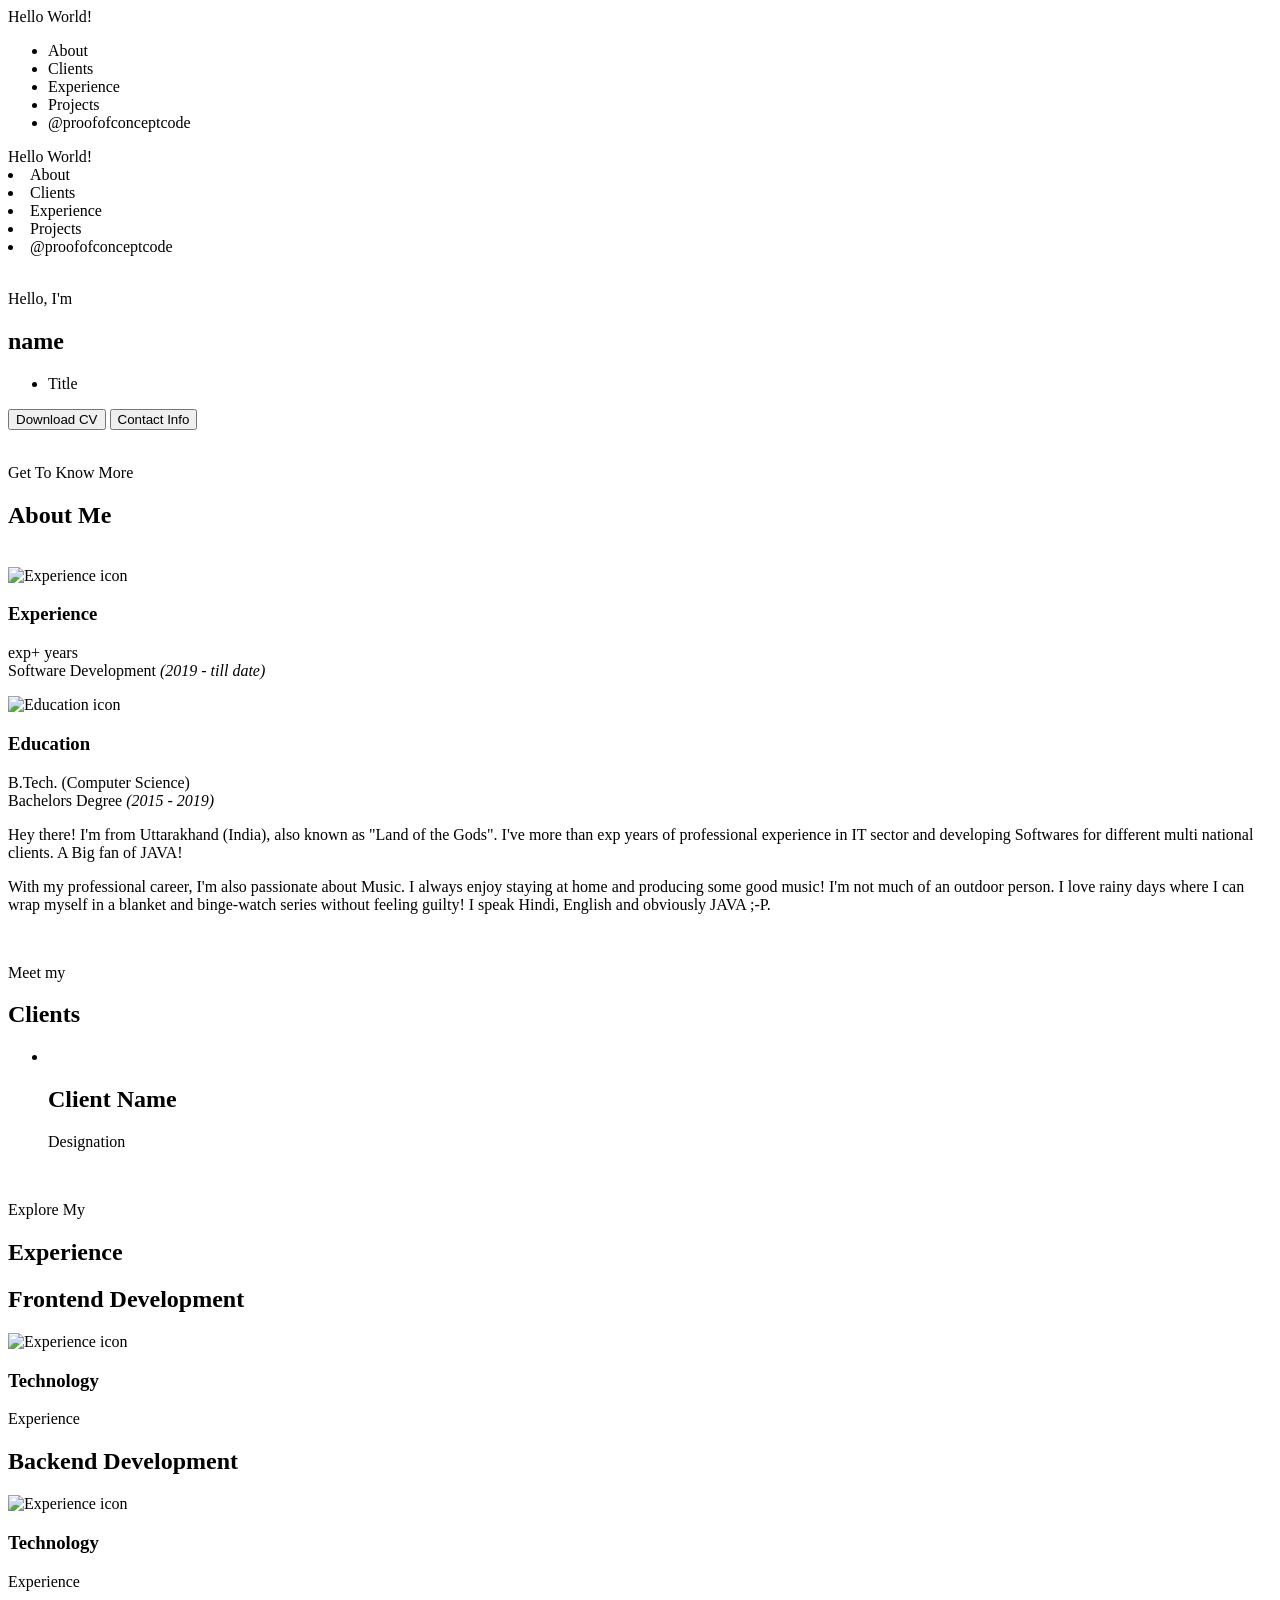
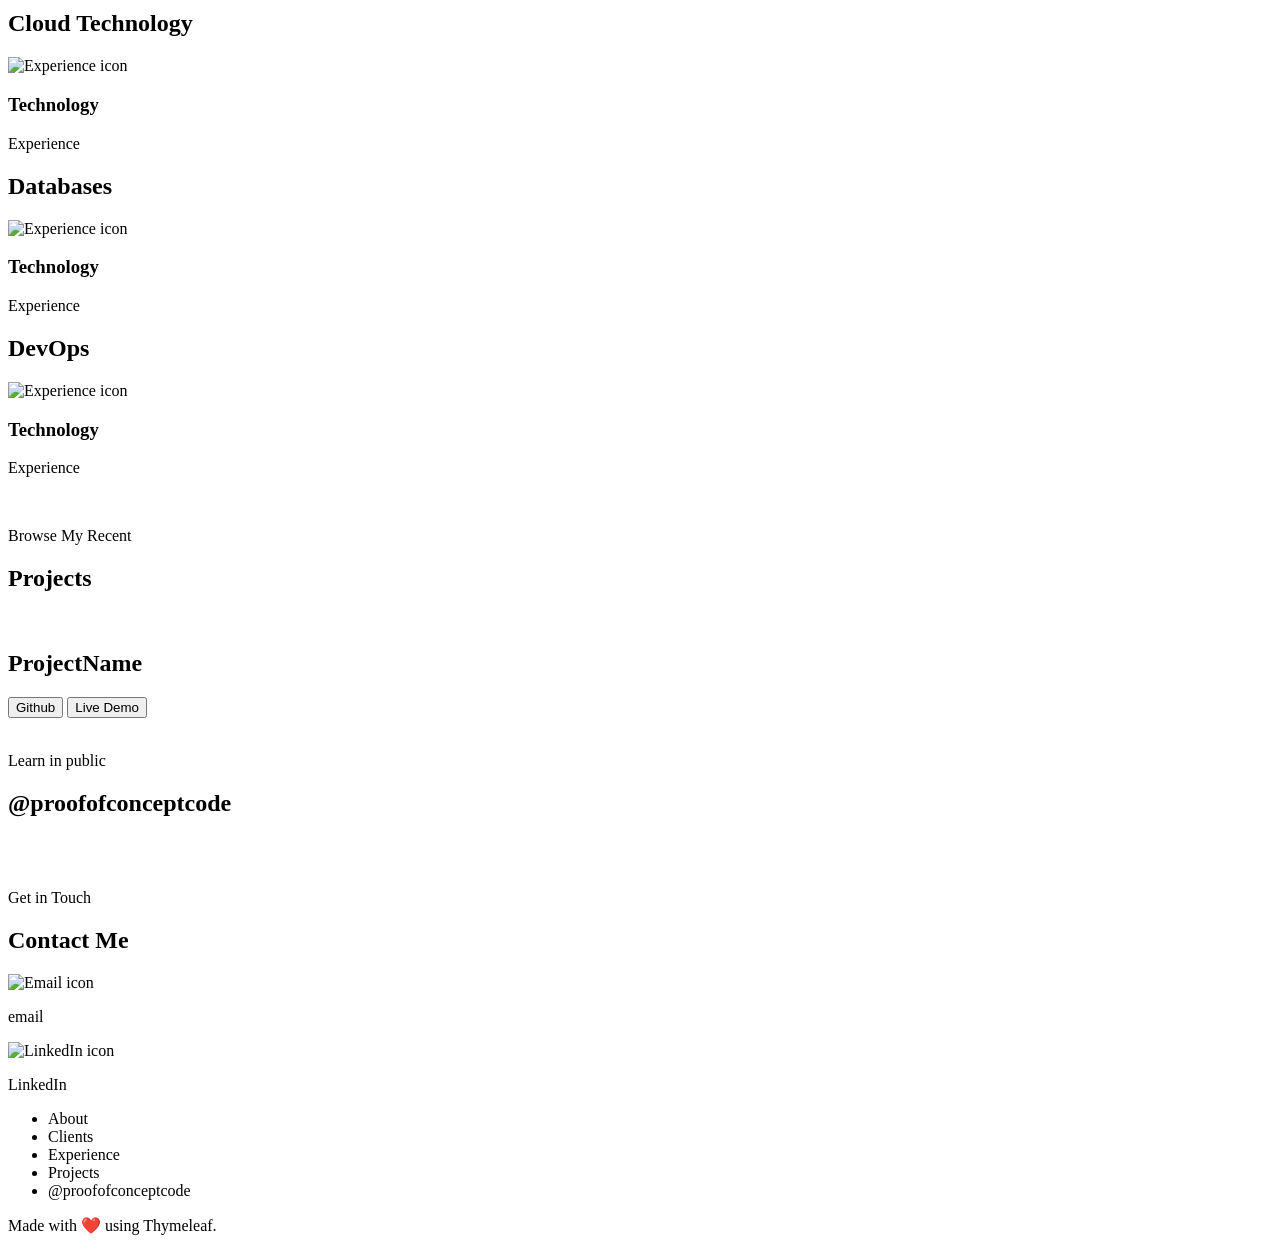
<file: static/index.html>
<!DOCTYPE html>
<html xmlns:th="http://www.thymeleaf.org">
<head>
    <meta charset="UTF-8" />
    <meta http-equiv="X-UA-Compatible" content="IE=edge" />
    <meta name="viewport" content="width=device-width, initial-scale=1.0" />
    <title>Chandan's Portfolio</title>
    <link rel="stylesheet" th:href="@{/styles/css/style.css}" />
    <link rel="stylesheet" th:href="@{/styles/css/mediaqueries.css}" />
    <script th:src="@{./js/card.js}" defer></script>
    <script th:src="@{./js/youtube.js}" defer></script>
    <!-- Fontawesome Link for Icons -->
    <link rel="stylesheet" th:href="@{https://cdnjs.cloudflare.com/ajax/libs/font-awesome/6.3.0/css/all.min.css}">

</head>
<body>
<nav id="desktop-nav">
    <div class="logo">Hello World!</div>
    <div>
        <ul class="nav-links">
            <li><a th:href="@{#about}">About</a></li>
            <li><a th:href="@{#clients}">Clients</a></li>
            <li><a th:href="@{#experience}">Experience</a></li>
            <li><a th:href="@{#projects}">Projects</a></li>
            <li><a th:href="@{#youtube}">@proofofconceptcode</a></li>
        </ul>
    </div>
</nav>
<nav id="hamburger-nav">
    <div class="logo">Hello World!</div>
    <div class="hamburger-menu">
        <div class="hamburger-icon" th:onclick="toggleMenu()">
            <span></span>
            <span></span>
            <span></span>
        </div>
        <div class="menu-links">
            <li><a th:href="@{#about}" th:onclick="toggleMenu()">About</a></li>
            <li><a th:href="@{#clients}" th:onclick="toggleMenu()">Clients</a></li>
            <li><a th:href="@{#experience}" th:onclick="toggleMenu()">Experience</a></li>
            <li><a th:href="@{#projects}" th:onclick="toggleMenu()">Projects</a></li>
            <li><a th:href="@{#youtube}" th:onclick="toggleMenu()">@proofofconceptcode</a></li>
        </div>
    </div>
</nav>
<section id="profile">
    <div class="section__pic-container">
        <img th:src="@{${profilepic}}" th:alt="${myName}" />
    </div>
    <div class="section__text">
        <p class="section__text__p1">Hello, I'm</p>
        <h1 class="title" th:text="${myName}">name</h1>

        <div class="animated-text">
            <ul class="sec-texts">
                <li th:each="title : ${titles}"><span th:utext="${title}">Title</span></li>
            </ul>
        </div>


        <div class="btn-container">
            <a th:href="@{/download}">
                <button class="btn btn-color-2">
                    Download CV
                </button>
            </a>
            <button class="btn btn-color-1" th:onclick="@{location.href='./#contact'}">
                Contact Info
            </button>
        </div>
        <div id="socials-container">
            <a th:each="media : ${social}" th:href="@{${media.onClickAction}}" th:target="_blank">
                <img
                        th:src="@{${media.assetUrl}}"
                        th:alt="${media.altName}"
                        class="icon"
                />
            </a>
        </div>
    </div>
</section>

<section id="about">
    <p class="section__text__p1">Get To Know More</p>
    <h1 class="title">About Me</h1>
    <div class="section-container">
        <div class="section__pic-container">
            <img
                    th:src="@{${aboutpic}}"
                    th:alt="${myName}"
                    class="about-pic"
            />
        </div>
        <div class="about-details-container">
            <div class="about-containers">
                <div class="details-container">
                    <img
                            th:src="@{${experience}}"
                            alt="Experience icon"
                            class="icon"
                    />
                    <h3>Experience</h3>
                    <p><span th:text="${myExpInYear}">exp</span>+ years <br />Software Development <em> (2019 - till date)</em></p>
                </div>
                <div class="details-container">
                    <img
                            th:src="@{${education}}"
                            alt="Education icon"
                            class="icon"
                    />
                    <h3>Education</h3>
                    <p>B.Tech. (Computer Science) <br />Bachelors Degree <em> (2015 - 2019)</em></p>
                </div>
            </div>
            <div class="text-container">
                <p>
                    Hey there! I'm from Uttarakhand (India), also known as "Land of the Gods".
                    I've more than <span th:text="${myExpInYear}">exp</span> years of professional experience in IT sector and developing
                    Softwares for different multi national clients. A Big fan of JAVA!
                </p>
                <p>
                    With my professional career, I'm also passionate about Music.
                    I always enjoy staying at home and producing some good music!
                    I'm not much of an outdoor person.
                    I love rainy days where I can wrap myself in a blanket and binge-watch
                    series without feeling guilty! I speak Hindi, English and obviously JAVA ;-P.
                </p>
            </div>
        </div>
    </div>
    <img
            th:src="@{${arrow.assetUrl}}"
            th:alt="${arrow.altName}"
            class="icon arrow"
            th:onclick="@{location.href='./#'}"
    />
</section>

<section id="clients">
    <p class="section__text__p1">Meet my</p>
    <h1 class="title">Clients</h1>
    <div class="client-wrapper">
        <i id="left" class="fa-solid fa-angle-left"></i>
        <ul class="carousel">
            <li class="card" th:each="client : ${clients}">
                <div class="img"><img th:src="@{${client.assetUrl}}" th:alt="${client.altName}" draggable="${client.draggable}"></div>
                <h2 th:text="${client.clientName}">Client Name</h2>
                <span th:text="${client.designation}">Designation</span>
            </li>
        </ul>
        <i id="right" class="fa-solid fa-angle-right"></i>
    </div>

    <img
            th:src="@{${arrow.assetUrl}}"
            th:alt="${arrow.altName}"
            class="icon arrow"
            th:onclick="@{location.href='./#'}"
    />
</section>

<section id="experience">
    <p class="section__text__p1">Explore My</p>
    <h1 class="title">Experience</h1>
    <div class="experience-details-container">
        <div class="about-containers">
            <div class="details-container">
                <h2 class="experience-sub-title">Frontend Development</h2>
                <div class="article-container">
                    <article th:each="exp : ${frontend}">
                        <img
                                th:src="@{${checkmark}}"
                                alt="Experience icon"
                                class="icon"
                        />
                        <div>
                            <h3 th:text="${exp.technology}">Technology</h3>
                            <p th:text="${exp.expLevel}">Experience</p>
                        </div>
                    </article>
                </div>
            </div>
            <div class="details-container">
                <h2 class="experience-sub-title">Backend Development</h2>
                <div class="article-container">
                    <article th:each="exp : ${backend}">
                        <img
                                th:src="@{${checkmark}}"
                                alt="Experience icon"
                                class="icon"
                        />
                        <div>
                            <h3 th:text="${exp.technology}">Technology</h3>
                            <p th:text="${exp.expLevel}">Experience</p>
                        </div>
                    </article>
                </div>
            </div>
        </div>

        <div class="about-containers">
            <div class="details-container">
                <h2 class="experience-sub-title">Cloud Technology</h2>
                <div class="article-container">
                    <article th:each="exp : ${cloud}">
                        <img
                                th:src="@{${checkmark}}"
                                alt="Experience icon"
                                class="icon"
                        />
                        <div>
                            <h3 th:text="${exp.technology}">Technology</h3>
                            <p th:text="${exp.expLevel}">Experience</p>
                        </div>
                    </article>
                </div>
            </div>
        </div>

        <div class="about-containers">
            <div class="details-container">
                <h2 class="experience-sub-title">Databases</h2>
                <div class="article-container">
                    <article th:each="exp : ${database}">
                        <img
                                th:src="@{${checkmark}}"
                                alt="Experience icon"
                                class="icon"
                        />
                        <div>
                            <h3 th:text="${exp.technology}">Technology</h3>
                            <p th:text="${exp.expLevel}">Experience</p>
                        </div>
                    </article>
                </div>
            </div>
            <div class="details-container">
                <h2 class="experience-sub-title">DevOps</h2>
                <div class="article-container">
                    <article  th:each="exp : ${devops}">
                        <img
                                th:src="@{${checkmark}}"
                                alt="Experience icon"
                                class="icon"
                        />
                        <div>
                            <h3 th:text="${exp.technology}">Technology</h3>
                            <p th:text="${exp.expLevel}">Experience</p>
                        </div>
                    </article>
                </div>
            </div>
        </div>
    </div>
    <img
            th:src="@{${arrow.assetUrl}}"
            th:alt="${arrow.altName}"
            class="icon arrow"
            th:onclick="@{location.href='./#'}"
    />
</section>

<section id="projects">
    <p class="section__text__p1">Browse My Recent</p>
    <h1 class="title">Projects</h1>
    <div class="experience-details-container">
        <div class="about-containers">
            <div class="details-container color-container" th:each="project : ${projects}">
                <div class="article-container">
                    <img
                            th:src="@{${project.assetUrl}}"
                            th:alt="${project.altName}"
                            class="project-img"
                    />
                </div>
                <h2 class="experience-sub-title project-title" th:text="${project.projectName}">ProjectName</h2>
                <div class="btn-container">
                    <a th:href="${project.onGithubClickAction}" th:target="_blank">
                        <button class="btn btn-color-2 project-btn">
                            Github
                        </button>
                    </a>
                    <a th:href="${project.onLiveDemoClickAction}" th:target="_blank">
                        <button class="btn btn-color-2 project-btn">
                            Live Demo
                        </button>
                    </a>
                </div>
            </div>
        </div>
    </div>
    <img
            th:src="@{${arrow.assetUrl}}"
            th:alt="${arrow.altName}"
            class="icon arrow"
            th:onclick="@{location.href='./#'}"
    />
</section>

<section id="youtube">
    <p class="section__text__p1">Learn in public</p>
    <h1 class="title"><a th:href="@{${youtube}}" th:target="_blank">@proofofconceptcode</a></h1>
    <div class="youtube-wrapper">
        <div class="details-container">
            <a th:href="@{${youtube}}" th:target="_blank">
                <img class="poc_banner" th:src="@{${banner}}" />
            </a>
        </div>
    </div>
    <img
            th:src="@{${arrow.assetUrl}}"
            th:alt="${arrow.altName}"
            class="icon arrow"
            th:onclick="@{location.href='./#'}"
    />
</section>

<section id="contact">
    <p class="section__text__p1">Get in Touch</p>
    <h1 class="title">Contact Me</h1>
    <div class="contact-info-upper-container">
        <div class="contact-info-container">
            <img
                    th:src="@{${email}}"
                    alt="Email icon"
                    class="icon contact-icon email-icon"
            />
            <p><a th:href="@{${mailtoemail}}" th:target="_blank" th:text="${myEmail}">email</a></p>
        </div>
        <div class="contact-info-container">
            <img
                    th:src="@{/assets/linkedin.png}"
                    alt="LinkedIn icon"
                    class="icon contact-icon"
            />
            <p><a th:href="@{${linkedin}}" th:target="_blank">LinkedIn</a></p>
        </div>
    </div>
</section>
<footer>
    <nav>
        <div class="nav-links-container">
            <ul class="nav-links">
                <li><a th:href="@{./#about}">About</a></li>
                <li><a th:href="@{./#clients}">Clients</a></li>
                <li><a th:href="@{./#experience}">Experience</a></li>
                <li><a th:href="@{./#projects}">Projects</a></li>
                <li><a th:href="@{./#youtube}">@proofofconceptcode</a></li>
            </ul>
        </div>
    </nav>
    <p>Made with ❤️ using Thymeleaf.</p>
</footer>
<script type="text/javascript" th:src="@{/js/script.js}"></script>
</body>
</html>
</file>
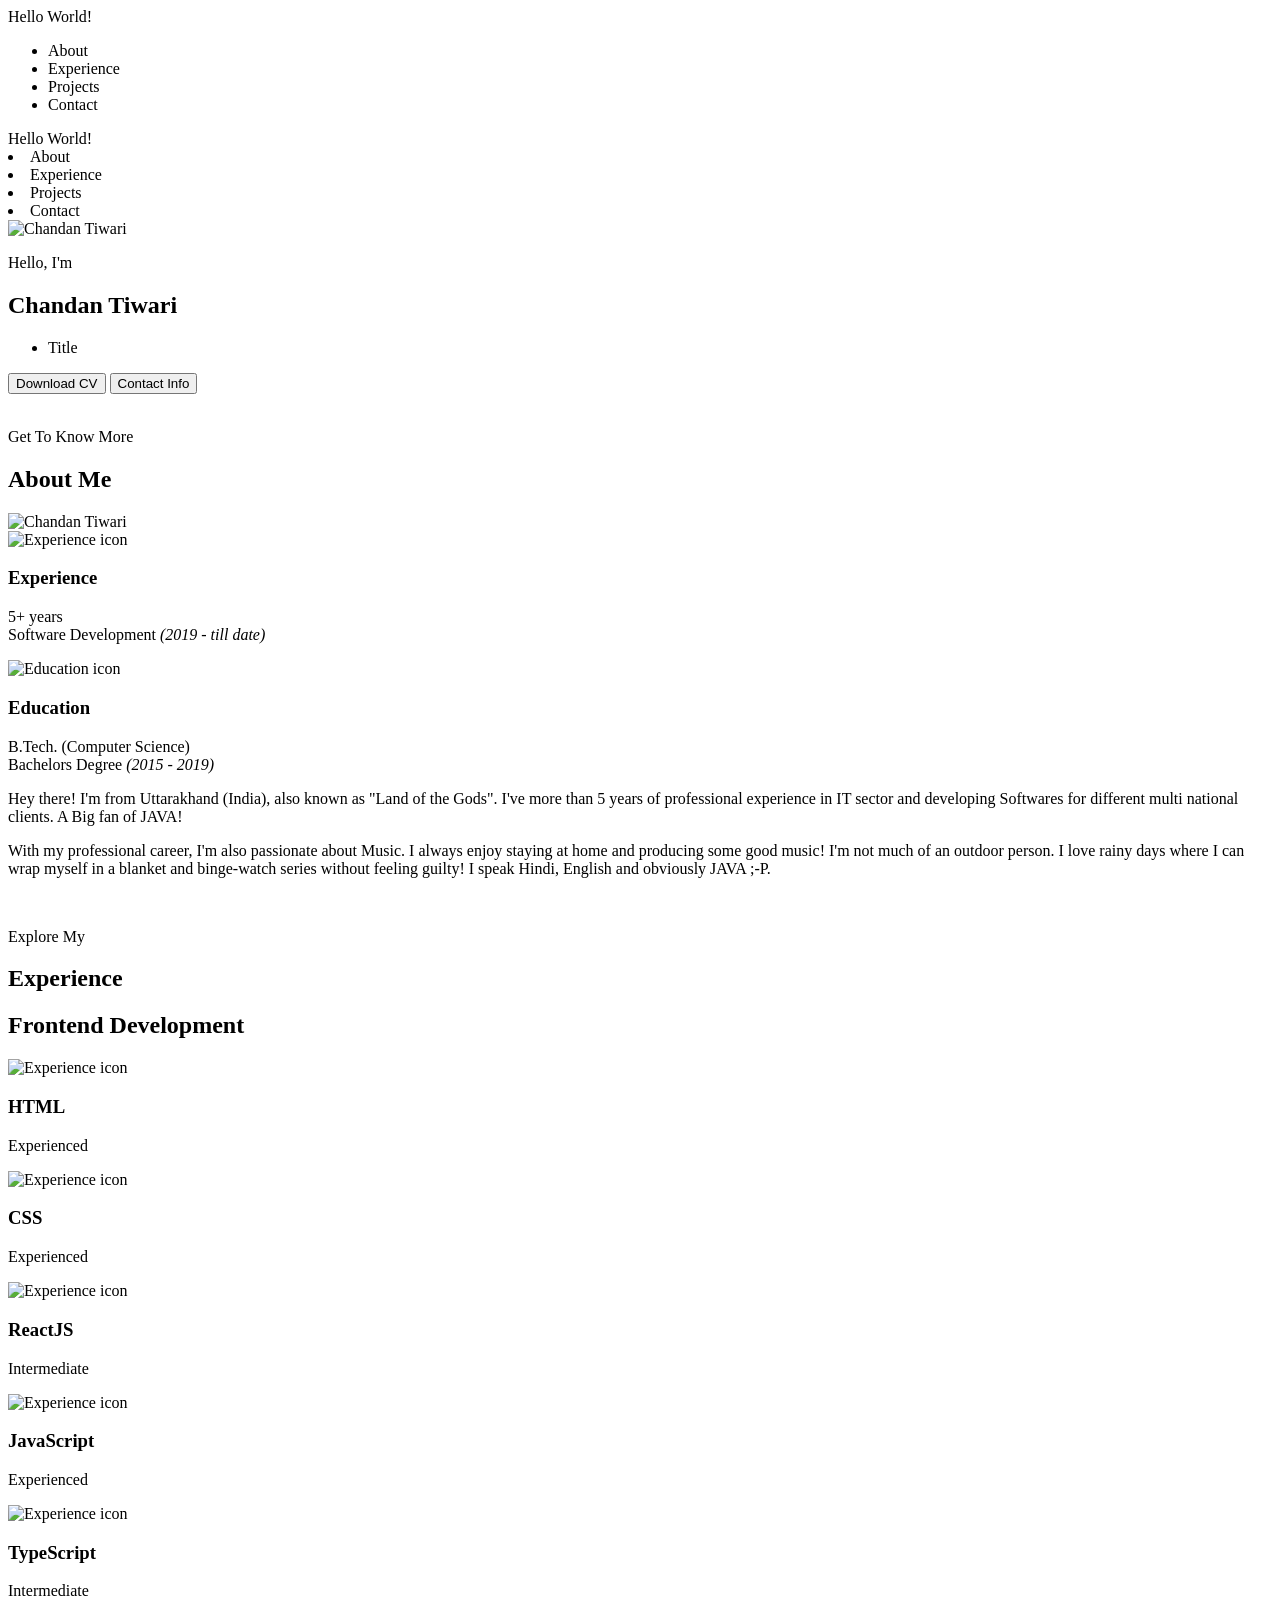
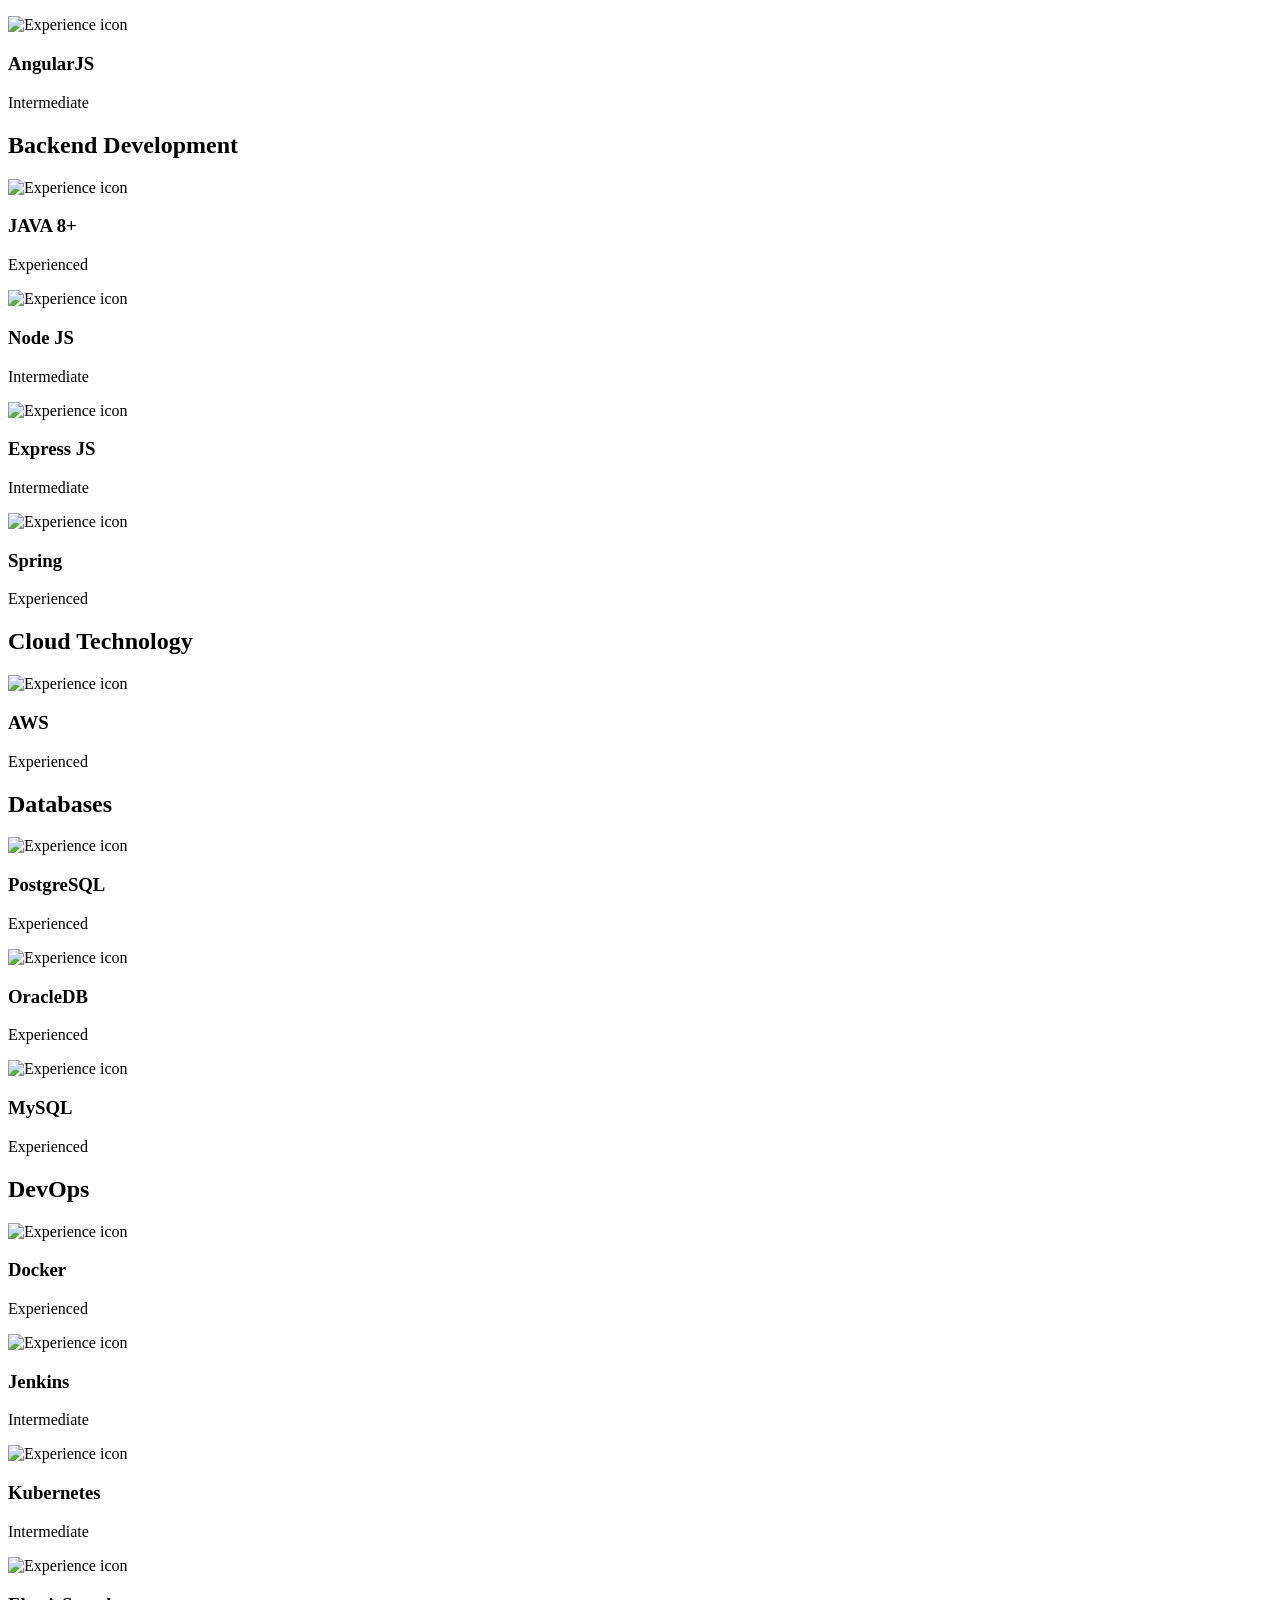
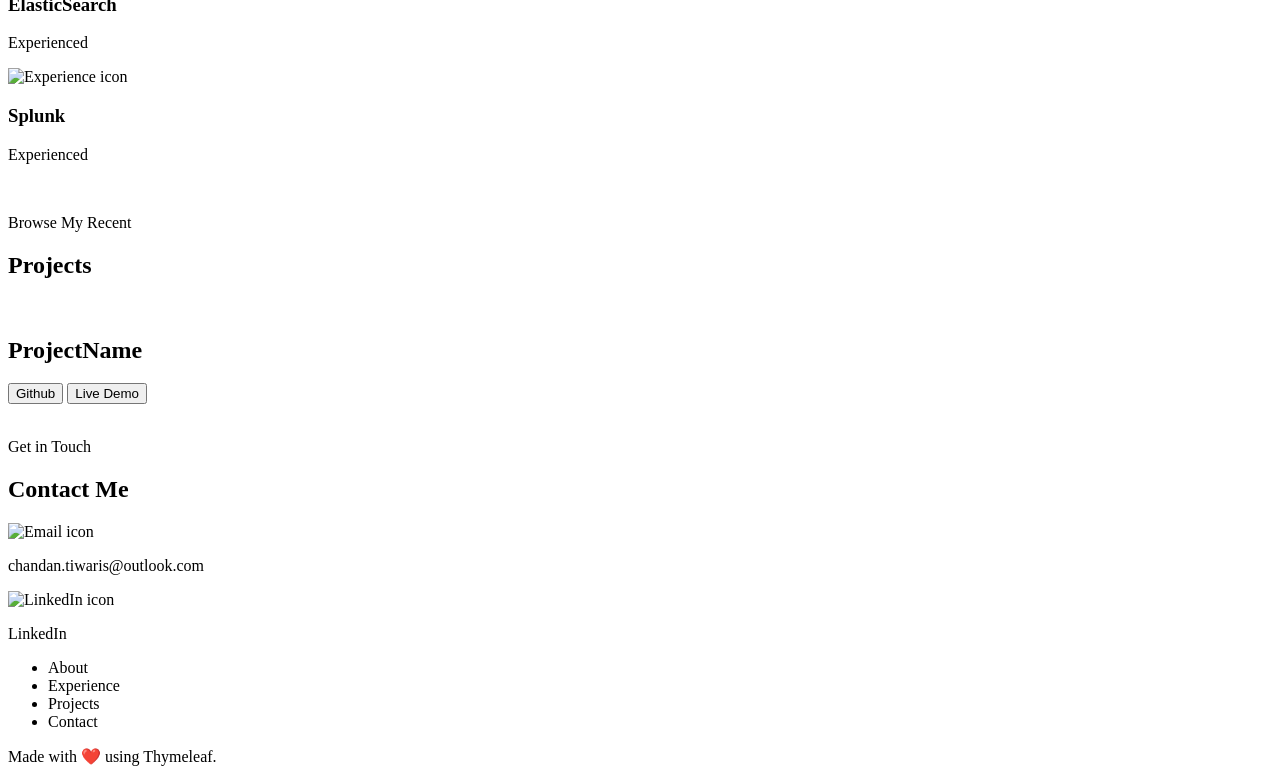
<file: classes/templates/index.html>
<!DOCTYPE html>
<html xmlns:th="http://www.thymeleaf.org">
<head>
    <meta charset="UTF-8" />
    <meta http-equiv="X-UA-Compatible" content="IE=edge" />
    <meta name="viewport" content="width=device-width, initial-scale=1.0" />
    <title>Chandan's Portfolio</title>
    <link rel="stylesheet" th:href="@{/styles/css/style.css}" />
    <link rel="stylesheet" th:href="@{/styles/css/mediaqueries.css}" />
</head>
<body>
<nav id="desktop-nav">
    <div class="logo">Hello World!</div>
    <div>
        <ul class="nav-links">
            <li><a th:href="@{#about}">About</a></li>
            <li><a th:href="@{#experience}">Experience</a></li>
            <li><a th:href="@{#projects}">Projects</a></li>
            <li><a th:href="@{#contact}">Contact</a></li>
        </ul>
    </div>
</nav>
<nav id="hamburger-nav">
    <div class="logo">Hello World!</div>
    <div class="hamburger-menu">
        <div class="hamburger-icon" th:onclick="toggleMenu()">
            <span></span>
            <span></span>
            <span></span>
        </div>
        <div class="menu-links">
            <li><a th:href="@{#about}" th:onclick="toggleMenu()">About</a></li>
            <li><a th:href="@{#experience}" th:onclick="toggleMenu()">Experience</a></li>
            <li><a th:href="@{#projects}" th:onclick="toggleMenu()">Projects</a></li>
            <li><a th:href="@{#contact}" th:onclick="toggleMenu()">Contact</a></li>
        </div>
    </div>
</nav>
<section id="profile">
    <div class="section__pic-container">
        <img th:src="@{${profilepic}}" alt="Chandan Tiwari" />
    </div>
    <div class="section__text">
        <p class="section__text__p1">Hello, I'm</p>
        <h1 class="title">Chandan Tiwari</h1>

        <div class="animated-text">
            <ul class="sec-texts">
                <li th:each="title : ${titles}"><span th:utext="${title}">Title</span></li>
            </ul>
        </div>


        <div class="btn-container">
            <a th:href="@{/download}">
                <button class="btn btn-color-2">
                    Download CV
                </button>
            </a>
            <button class="btn btn-color-1" th:onclick="@{location.href='./#contact'}">
                Contact Info
            </button>
        </div>
        <div id="socials-container">
            <a th:each="media : ${social}" th:href="@{${media.onClickAction}}" th:target="_blank">
                <img
                        th:src="@{${media.assetUrl}}"
                        th:alt="${media.altName}"
                        class="icon"
                />
            </a>
        </div>
    </div>
</section>

<section id="about">
    <p class="section__text__p1">Get To Know More</p>
    <h1 class="title">About Me</h1>
    <div class="section-container">
        <div class="section__pic-container">
            <img
                    th:src="@{${aboutpic}}"
                    alt="Chandan Tiwari"
                    class="about-pic"
            />
        </div>
        <div class="about-details-container">
            <div class="about-containers">
                <div class="details-container">
                    <img
                            th:src="@{${experience}}"
                            alt="Experience icon"
                            class="icon"
                    />
                    <h3>Experience</h3>
                    <p>5+ years <br />Software Development <em> (2019 - till date)</em></p>
                </div>
                <div class="details-container">
                    <img
                            th:src="@{/assets/education.png}"
                            alt="Education icon"
                            class="icon"
                    />
                    <h3>Education</h3>
                    <p>B.Tech. (Computer Science) <br />Bachelors Degree <em> (2015 - 2019)</em></p>
                </div>
            </div>
            <div class="text-container">
                <p>
                    Hey there! I'm from Uttarakhand (India), also known as "Land of the Gods".
                    I've more than 5 years of professional experience in IT sector and developing
                    Softwares for different multi national clients. A Big fan of JAVA!
                </p>
                <p>
                    With my professional career, I'm also passionate about Music.
                    I always enjoy staying at home and producing some good music!
                    I'm not much of an outdoor person.
                    I love rainy days where I can wrap myself in a blanket and binge-watch
                    series without feeling guilty! I speak Hindi, English and obviously JAVA ;-P.
                </p>
            </div>
        </div>
    </div>
    <img
            th:src="@{${arrow.assetUrl}}"
            th:alt="${arrow.altName}"
            class="icon arrow"
            th:onclick="@{location.href='./#experience'}"
    />
</section>

<section id="experience">
    <p class="section__text__p1">Explore My</p>
    <h1 class="title">Experience</h1>
    <div class="experience-details-container">
        <div class="about-containers">
            <div class="details-container">
                <h2 class="experience-sub-title">Frontend Development</h2>
                <div class="article-container">
                    <article>
                        <img
                                th:src="@{${checkmark}}"
                                alt="Experience icon"
                                class="icon"
                        />
                        <div>
                            <h3>HTML</h3>
                            <p>Experienced</p>
                        </div>
                    </article>
                    <article>
                        <img
                                th:src="@{${checkmark}}"
                                alt="Experience icon"
                                class="icon"
                        />
                        <div>
                            <h3>CSS</h3>
                            <p>Experienced</p>
                        </div>
                    </article>
                    <article>
                        <img
                                th:src="@{${checkmark}}"
                                alt="Experience icon"
                                class="icon"
                        />
                        <div>
                            <h3>ReactJS</h3>
                            <p>Intermediate</p>
                        </div>
                    </article>
                    <article>
                        <img
                                th:src="@{${checkmark}}"
                                alt="Experience icon"
                                class="icon"
                        />
                        <div>
                            <h3>JavaScript</h3>
                            <p>Experienced</p>
                        </div>
                    </article>
                    <article>
                        <img
                                th:src="@{${checkmark}}"
                                alt="Experience icon"
                                class="icon"
                        />
                        <div>
                            <h3>TypeScript</h3>
                            <p>Intermediate</p>
                        </div>
                    </article>
                    <article>
                        <img
                                th:src="@{${checkmark}}"
                                alt="Experience icon"
                                class="icon"
                        />
                        <div>
                            <h3>AngularJS</h3>
                            <p>Intermediate</p>
                        </div>
                    </article>
                </div>
            </div>
            <div class="details-container">
                <h2 class="experience-sub-title">Backend Development</h2>
                <div class="article-container">
                    <article>
                        <img
                                th:src="@{${checkmark}}"
                                alt="Experience icon"
                                class="icon"
                        />
                        <div>
                            <h3>JAVA 8+</h3>
                            <p>Experienced</p>
                        </div>
                    </article>
                    <article>
                        <img
                                th:src="@{${checkmark}}"
                                alt="Experience icon"
                                class="icon"
                        />
                        <div>
                            <h3>Node JS</h3>
                            <p>Intermediate</p>
                        </div>
                    </article>
                    <article>
                        <img
                                th:src="@{${checkmark}}"
                                alt="Experience icon"
                                class="icon"
                        />
                        <div>
                            <h3>Express JS</h3>
                            <p>Intermediate</p>
                        </div>
                    </article>
                    <article>
                        <img
                                th:src="@{${checkmark}}"
                                alt="Experience icon"
                                class="icon"
                        />
                        <div>
                            <h3>Spring</h3>
                            <p>Experienced</p>
                        </div>
                    </article>
                </div>
            </div>
        </div>

        <div class="about-containers">
            <div class="details-container">
                <h2 class="experience-sub-title">Cloud Technology</h2>
                <div class="article-container">
                    <article>
                        <img
                                th:src="@{${checkmark}}"
                                alt="Experience icon"
                                class="icon"
                        />
                        <div>
                            <h3>AWS</h3>
                            <p>Experienced</p>
                        </div>
                    </article>
                </div>
            </div>
        </div>

        <div class="about-containers">
            <div class="details-container">
                <h2 class="experience-sub-title">Databases</h2>
                <div class="article-container">
                    <article>
                        <img
                                th:src="@{${checkmark}}"
                                alt="Experience icon"
                                class="icon"
                        />
                        <div>
                            <h3>PostgreSQL</h3>
                            <p>Experienced</p>
                        </div>
                    </article>
                    <article>
                        <img
                                th:src="@{${checkmark}}"
                                alt="Experience icon"
                                class="icon"
                        />
                        <div>
                            <h3>OracleDB</h3>
                            <p>Experienced</p>
                        </div>
                    </article>
                    <article>
                        <img
                                th:src="@{${checkmark}}"
                                alt="Experience icon"
                                class="icon"
                        />
                        <div>
                            <h3>MySQL</h3>
                            <p>Experienced</p>
                        </div>
                    </article>
                </div>
            </div>
            <div class="details-container">
                <h2 class="experience-sub-title">DevOps</h2>
                <div class="article-container">
                    <article>
                        <img
                                th:src="@{${checkmark}}"
                                alt="Experience icon"
                                class="icon"
                        />
                        <div>
                            <h3>Docker</h3>
                            <p>Experienced</p>
                        </div>
                    </article>
                    <article>
                        <img
                                th:src="@{${checkmark}}"
                                alt="Experience icon"
                                class="icon"
                        />
                        <div>
                            <h3>Jenkins</h3>
                            <p>Intermediate</p>
                        </div>
                    </article>
                    <article>
                        <img
                                th:src="@{${checkmark}}"
                                alt="Experience icon"
                                class="icon"
                        />
                        <div>
                            <h3>Kubernetes</h3>
                            <p>Intermediate</p>
                        </div>
                    </article>
                    <article>
                        <img
                                th:src="@{${checkmark}}"
                                alt="Experience icon"
                                class="icon"
                        />
                        <div>
                            <h3>ElasticSearch</h3>
                            <p>Experienced</p>
                        </div>
                    </article>
                    <article>
                        <img
                                th:src="@{${checkmark}}"
                                alt="Experience icon"
                                class="icon"
                        />
                        <div>
                            <h3>Splunk</h3>
                            <p>Experienced</p>
                        </div>
                    </article>
                </div>
            </div>
        </div>
    </div>
    <img
            th:src="@{${arrow.assetUrl}}"
            th:alt="${arrow.altName}"
            class="icon arrow"
            th:onclick="@{location.href='./#projects'}"
    />
</section>

<section id="projects">
    <p class="section__text__p1">Browse My Recent</p>
    <h1 class="title">Projects</h1>
    <div class="experience-details-container">
        <div class="about-containers">
            <div class="details-container color-container" th:each="project : ${projects}">
                <div class="article-container">
                    <img
                            th:src="@{${project.assetUrl}}"
                            th:alt="${project.altName}"
                            class="project-img"
                    />
                </div>
                <h2 class="experience-sub-title project-title" th:text="${project.projectName}">ProjectName</h2>
                <div class="btn-container">
                    <a th:href="${project.onGithubClickAction}" th:target="_blank">
                        <button class="btn btn-color-2 project-btn">
                            Github
                        </button>
                    </a>
                    <a th:href="${project.onLiveDemoClickAction}" th:target="_blank">
                        <button class="btn btn-color-2 project-btn">
                            Live Demo
                        </button>
                    </a>
                </div>
            </div>
        </div>
    </div>
    <img
            th:src="@{${arrow.assetUrl}}"
            th:alt="${arrow.altName}"
            class="icon arrow"
            th:onclick="@{location.href='./#contact'}"
    />
</section>

<section id="contact">
    <p class="section__text__p1">Get in Touch</p>
    <h1 class="title">Contact Me</h1>
    <div class="contact-info-upper-container">
        <div class="contact-info-container">
            <img
                    th:src="@{/assets/email.png}"
                    alt="Email icon"
                    class="icon contact-icon email-icon"
            />
            <p><a th:href="@{mailto:chandan.tiwaris@outlook.com}" th:target="_blank">chandan.tiwaris@outlook.com</a></p>
        </div>
        <div class="contact-info-container">
            <img
                    th:src="@{/assets/linkedin.png}"
                    alt="LinkedIn icon"
                    class="icon contact-icon"
            />
            <p><a th:href="@{https://www.linkedin.com/in/chandan-tiwari-uk/}" th:target="_blank">LinkedIn</a></p>
        </div>
    </div>
</section>
<footer>
    <nav>
        <div class="nav-links-container">
            <ul class="nav-links">
                <li><a th:href="@{#about}">About</a></li>
                <li><a th:href="@{#experience}">Experience</a></li>
                <li><a th:href="@{#projects}">Projects</a></li>
                <li><a th:href="@{#contact}">Contact</a></li>
            </ul>
        </div>
    </nav>
    <p>Made with ❤️ using Thymeleaf.</p>
</footer>
<script type="text/javascript" th:src="@{/js/script.js}"></script>
</body>
</html>
</file>
